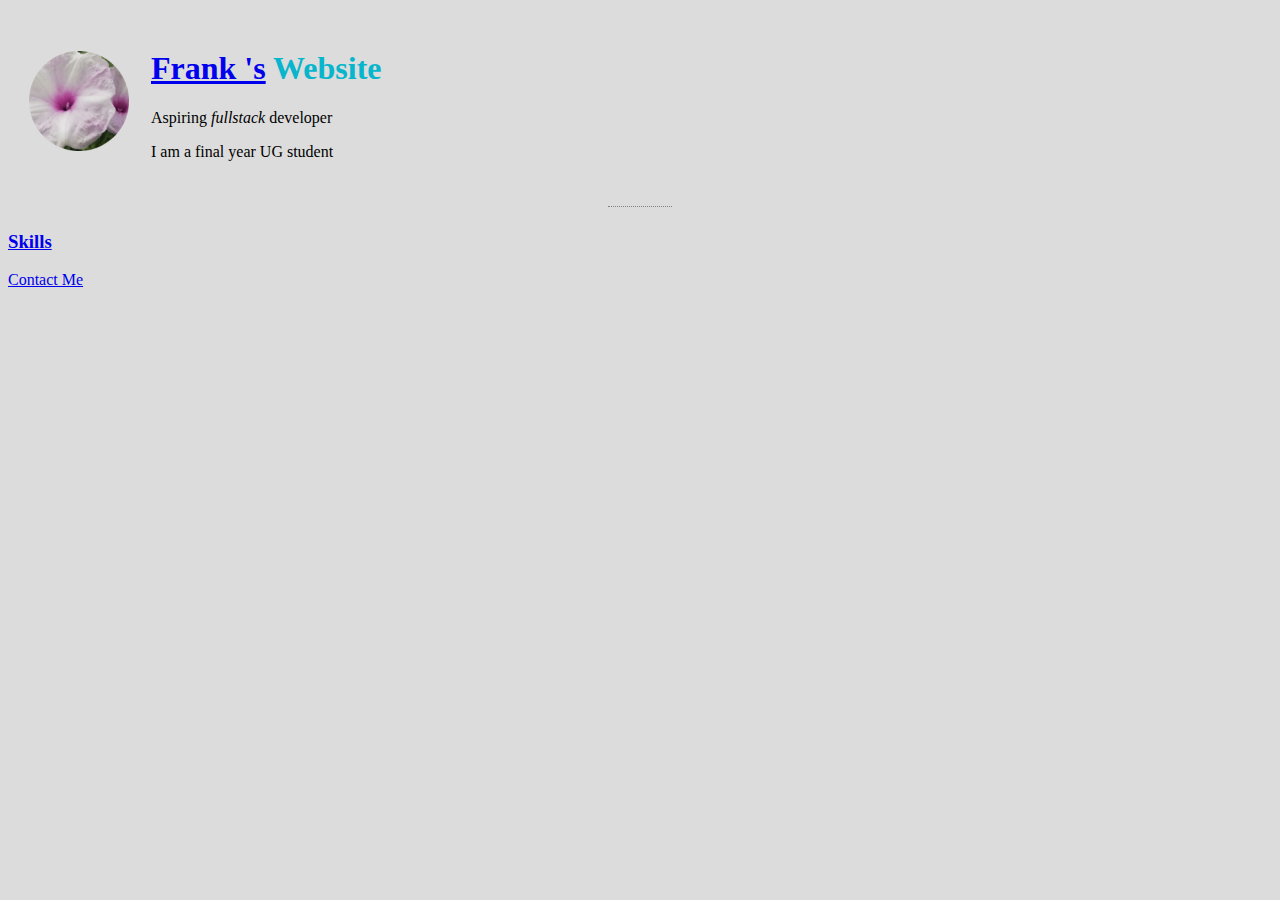
<file: index.html>
<!DOCTYPE html>
<!--[if lt IE 7]>      <html class="no-js lt-ie9 lt-ie8 lt-ie7"> <![endif]-->
<!--[if IE 7]>         <html class="no-js lt-ie9 lt-ie8"> <![endif]-->
<!--[if IE 8]>         <html class="no-js lt-ie9"> <![endif]-->
<!--[if gt IE 8]>      <html class="no-js"> <!--<![endif]-->
<html>

<head>
    <meta charset="utf-8">
    <meta http-equiv="X-UA-Compatible" content="IE=edge">
    <title>💻Frank's personal site💻</title>
    <meta name="description" content="">
    <meta name="viewport" content="width=device-width, initial-scale=1">
    <link rel="stylesheet" href="styles.css">


</head>

<body>
    <table cellspacing="20">
        <tr>
            <td> <img src="assets/images/crop-circle.png" alt="Frank's profile pic ">
            </td>
            <td>
                <h1>
                    <a href="https://gh.linkedin.com/in/frank-duah-8436831a1">Frank 's</a> Website
                </h1>
                <p>Aspiring <em>fullstack</em> developer</p>
                <p>I am a final year UG student</p>
            </td>
        </tr>
    </table>

    <hr size="5 ">
    <h3>
        <a href="experience.html" target="blank">Skills</a>
    </h3>
    <a href="contact.html" target="blank">Contact Me</a></h3>
    <script src=" " async defer>
    </script>
</body>

</html>
</file>
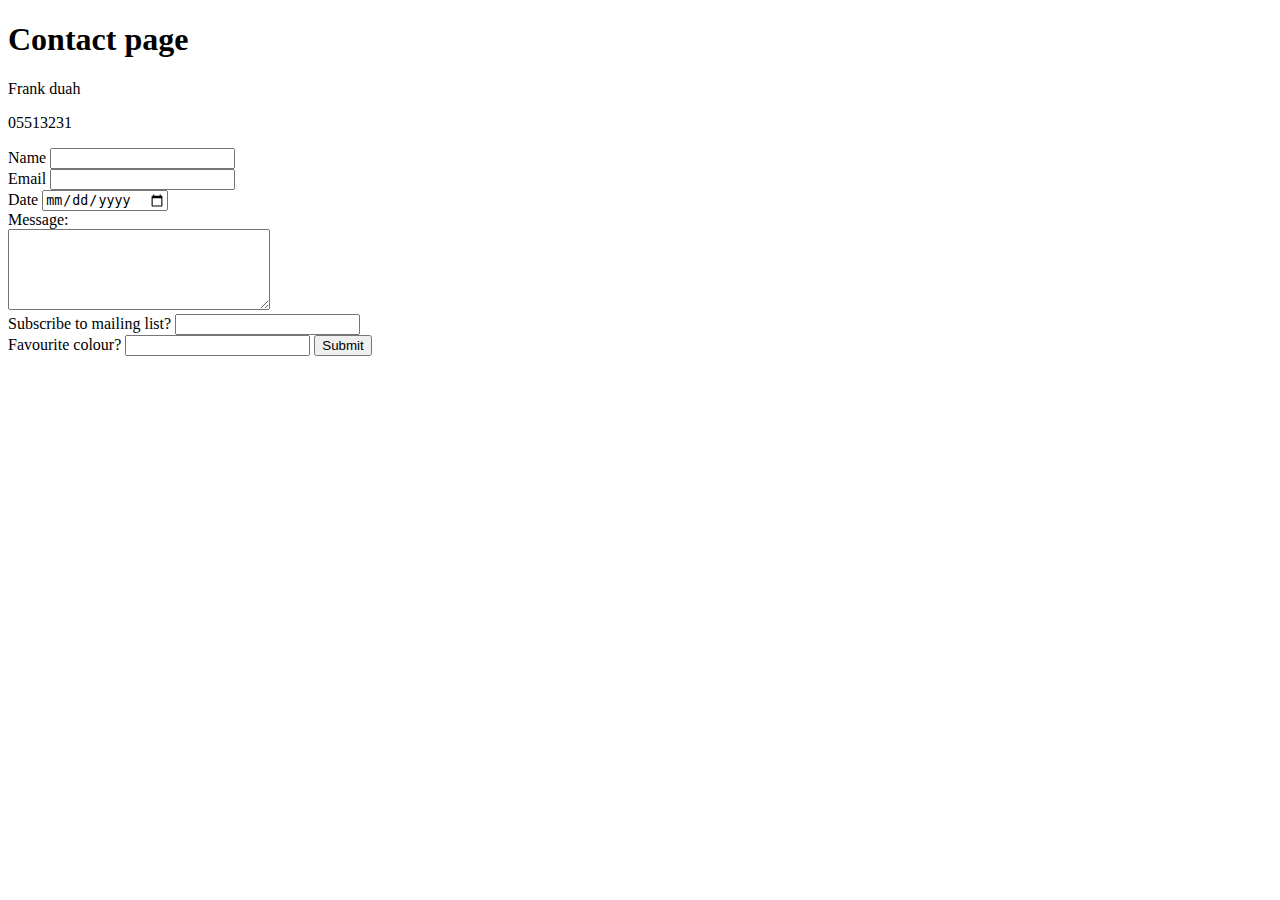
<file: contact.html>
<!DOCTYPE html>
<!--[if lt IE 7]>      <html class="no-js lt-ie9 lt-ie8 lt-ie7"> <![endif]-->
<!--[if IE 7]>         <html class="no-js lt-ie9 lt-ie8"> <![endif]-->
<!--[if IE 8]>         <html class="no-js lt-ie9"> <![endif]-->
<!--[if gt IE 8]>      <html class="no-js"> <!--<![endif]-->
<html>

<head>
    <meta charset="utf-8">
    <meta http-equiv="X-UA-Compatible" content="IE=edge">
    <title></title>
    <meta name="description" content="">
    <meta name="viewport" content="width=device-width, initial-scale=1">
    <link rel="stylesheet" href="">
</head>

<body>
    <h1>Contact page</h1>
    <p>Frank duah</p>
    <p>05513231</p>

    <form class="" action="mailto:frankduah0@gmail.com" method="post" enctype="text/plain">
        <label>Name</label>
        <input type="text" name="yourName"><br>
        <label>Email</label>
        <input type="email" name="yourEmail"><br>
        <label>Date</label>
        <input type="date"><br>
        <label>Message:</label><br>
        <textarea name="yourMessage" rows="5" cols="30"></textarea> </textarea><br>
        <label>Subscribe to mailing list?</label>
        <input type=" checkbox "><br>
        <label>Favourite colour?</label>
        <input type="color ">
        <input type="submit" name="">
        <script src=" " async defer></script>
</body>

</html>
</file>
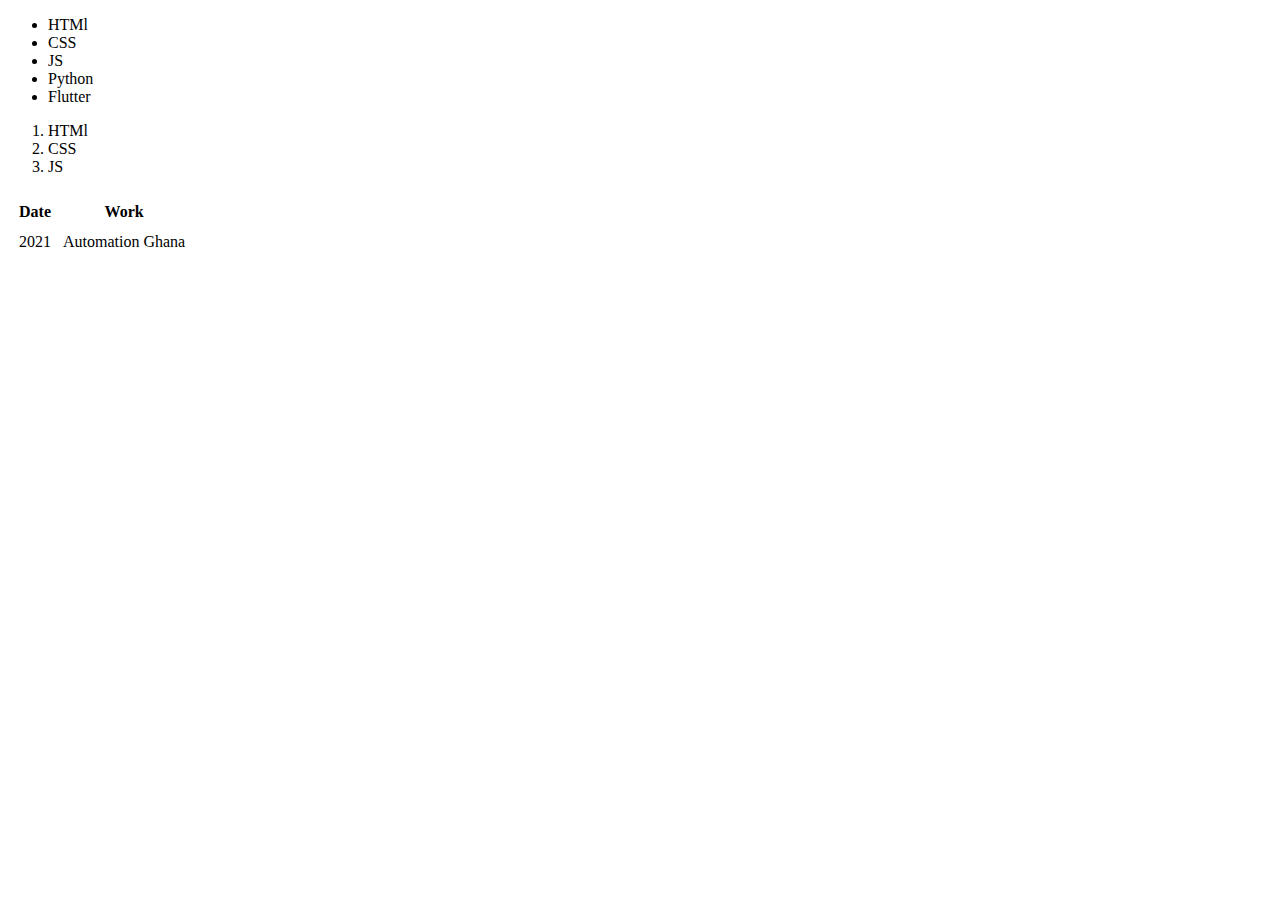
<file: experience.html>
<!DOCTYPE html>
<!--[if lt IE 7]>      <html class="no-js lt-ie9 lt-ie8 lt-ie7"> <![endif]-->
<!--[if IE 7]>         <html class="no-js lt-ie9 lt-ie8"> <![endif]-->
<!--[if IE 8]>         <html class="no-js lt-ie9"> <![endif]-->
<!--[if gt IE 8]>      <html class="no-js"> <!--<![endif]-->
<html>

<head>
    <meta charset="utf-8">
    <meta http-equiv="X-UA-Compatible" content="IE=edge">
    <title></title>
    <meta name="description" content="">
    <meta name="viewport" content="width=device-width, initial-scale=1">
    <link rel="stylesheet" href="">
</head>

<body>
    <!--[if lt IE 7]>
            <p class="browsehappy">You are using an <strong>outdated</strong> browser. Please <a href="#">upgrade your browser</a> to improve your experience.</p>
        <![endif]-->
    <ul>
        <li>HTMl</li>
        <li>CSS</li>
        <li>JS</li>
        <li>Python</li>
        <li>Flutter</li>
    </ul>
    <ol>
        <li>HTMl</li>
        <li>CSS</li>
        <li>JS</li>
    </ol>
    <table cellspacing="10">
        <thead>
            <tr>
                <th>Date</th>
                <th>Work</th>
            </tr>
        </thead>
        <tbody>
            <tr>
                <td>2021</td>
                <td>Automation Ghana</td>
            </tr>
        </tbody>

    </table>
    <script src="" async defer></script>
</body>

</html>
</file>
<file: styles.css>
body {
            background-color: #dcdcdc;
        }

        hr {
            border-style: none;
            border-color: grey;
            border-top-style: dotted;
            height: 5px;
            width: 5%;
        }

        img {
            height: 100px;

        }

        h1, h2, h3{
          color: rgb(7, 181, 204);
        }
</file>
